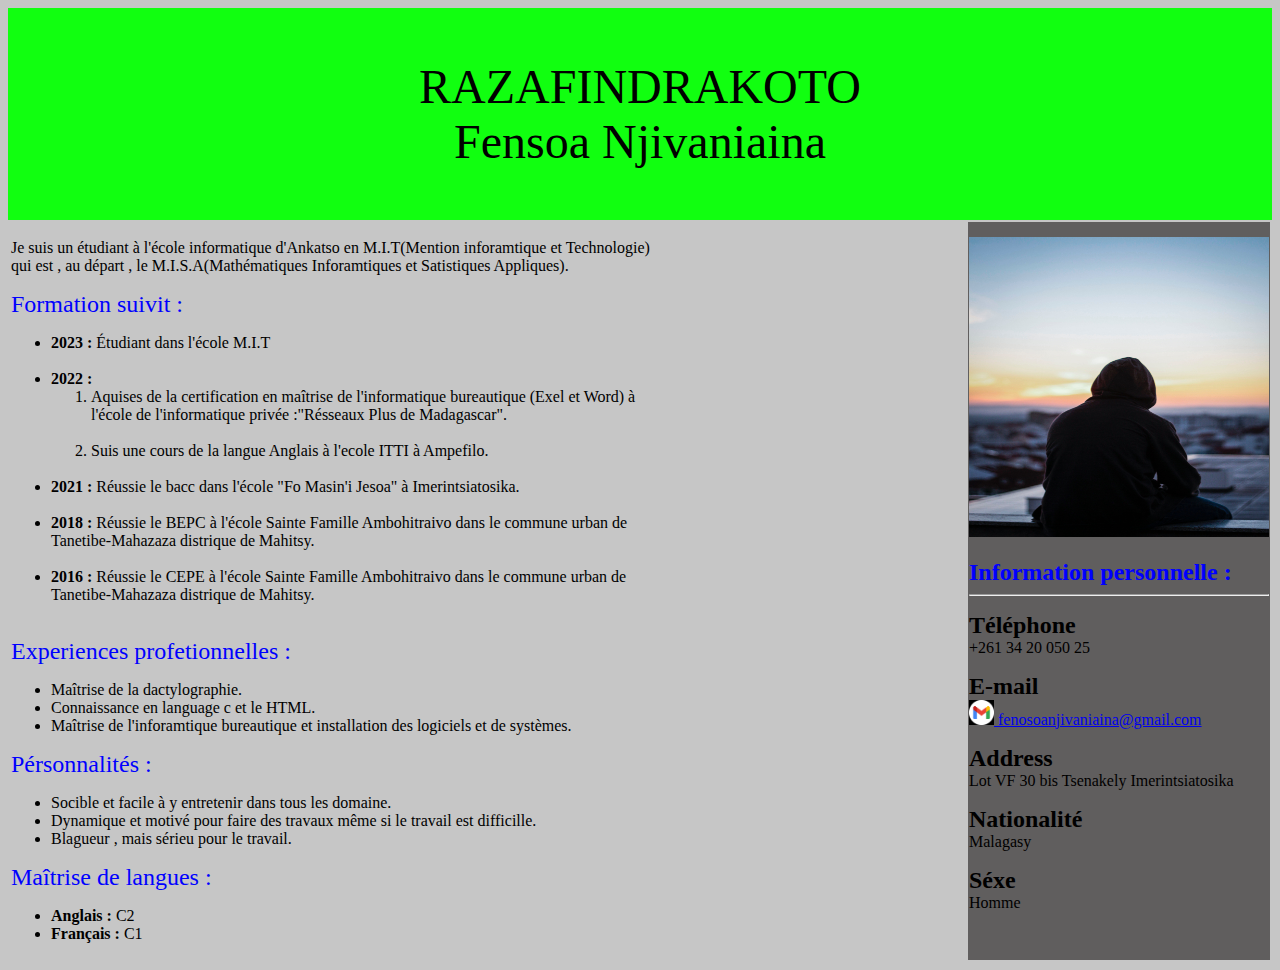
<file: inforamtion_perso/njiva_cv.html>
<!DOCTYPE html>
<html lang="en">
    <head>
        <title>Curriculum Vitae</title>
    </head>
    <body bgcolor="#C6C6C6">
        <table bgcolor="#11FF10">
            <tr>
                <td width="10000vw">
                    <Font size="16" color="black"><p align="center">RAZAFINDRAKOTO <br>Fensoa Njivaniaina</p></Font>
                </td>
            </tr>
        </table>
        <table>
            <tr>
                <td width="1200vw">
                    <p> Je suis un étudiant à l'école informatique d'Ankatso en M.I.T(Mention inforamtique et Technologie) <br> qui est , au départ , le M.I.S.A(Mathématiques Inforamtiques et Satistiques Appliques).</p>
                    <p><font color="blue" size="5">Formation suivit :</font><br>
                       <ul>
                        <li>
                            <strong>2023 : </strong>Étudiant dans l'école M.I.T</li><br>
                        <li>
                            <strong>2022 : </strong>
                            <ol >
                                <li>Aquises de la certification en maîtrise de l'informatique bureautique (Exel et Word) à <br> l'école de l'informatique privée :"Résseaux Plus de Madagascar".</li><br></li>
                                <li>Suis une cours de la langue Anglais à l'ecole ITTI à Ampefilo.</li><br>
                            </ol>
                        <li>
                            <strong>2021 : </strong>Réussie le bacc dans l'école "Fo Masin'i Jesoa" à Imerintsiatosika.</li><br>
                        <li>
                            <strong>2018 : </strong>Réussie le BEPC à l'école Sainte Famille Ambohitraivo dans le commune urban de <br>Tanetibe-Mahazaza distrique de Mahitsy.</li><br>
                        <li>
                            <strong>2016 : </strong>Réussie le CEPE à l'école Sainte Famille Ambohitraivo dans le commune urban de <br>Tanetibe-Mahazaza distrique de Mahitsy.</li><br>
                       </ul> 
                    </p>
                    <p><font color="blue" size="5">Experiences profetionnelles :</font><br>
                        <ul>
                            <li>Maîtrise de la dactylographie.</li>
                            <li>Connaissance en language c et le HTML.</li>
                            <li>Maîtrise de l'inforamtique bureautique et installation des logiciels et de systèmes.</li>
                        </ul>
                    </p>
                    <p><font color="blue" size="5">Pérsonnalités :</font><br>
                        <ul>
                            <li>Socible et facile à y entretenir dans tous les domaine.</li>
                            <li>Dynamique et motivé pour faire des travaux même si le travail est difficille.</li>
                            <li>Blagueur , mais sérieu pour le travail.</li>
                        </ul>
                    </p>
                    <p><font color="blue" size="5">Maîtrise de langues :</font>
                        <ul>
                            <li><strong>Anglais : </strong>C2 <br></li>
                            <li><strong>Français : </strong>C1</p></li>
                        </ul>
                    </p>
                </td>
                <td width="150vw" bgcolor="#605E5E">
                    <img src="sary.jpg" alt="Photo d'identité" width="300px" height="300px"><br><br>
                    <font color="blue" size="5"><strong>Information personnelle :</strong></font>
                    <hr>
                    <p><font size="5"><strong>Téléphone</strong></font><br>  +261 34 20 050 25</p>
                    <p><font size="5"><strong>E-mail</strong></font><br>  <a href="https://mail.google.com/"><img src="gmail.png" alt="icons" height="25px" width="25px"> fenosoanjivaniaina@gmail.com</a></p>
                    <p><font size="5"><strong>Address</strong></font><br>   Lot VF 30 bis Tsenakely Imerintsiatosika</p>
                    <p><font size="5"><strong>Nationalité</strong></font><br>   Malagasy</p>
                    <p><font size="5"><strong>Séxe</strong></font><br>   Homme</p>
                    <br>
                </td>
            </tr>
        </table>
    </body>
</html>
</file>
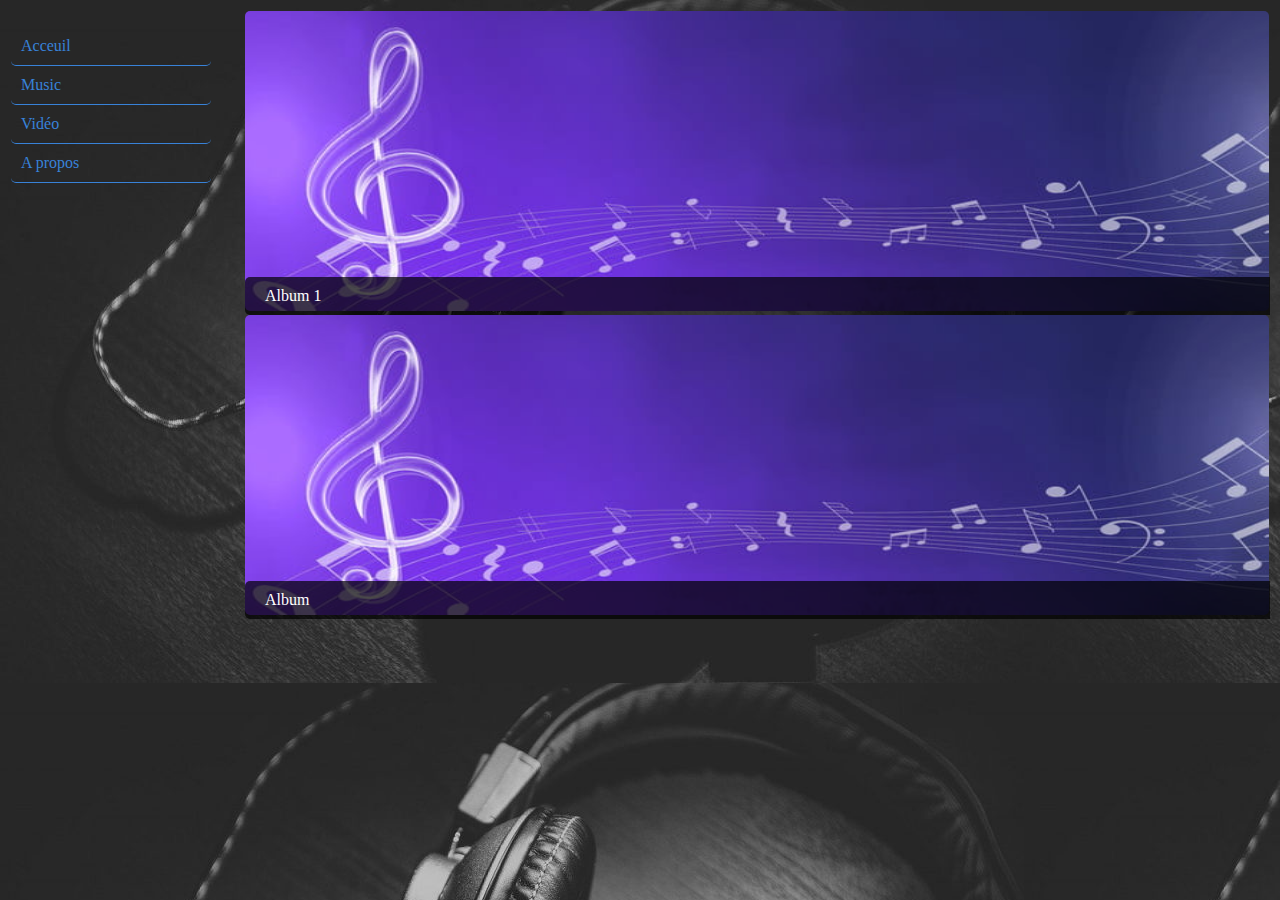
<file: music/music.html>
<!DOCTYPE html>
<html lang="en">
    <head>
        <meta charset="UTF-8">
        <meta name="viewport" content="width=device-width, initial-scale=1.0">
        <title>My Music</title>
        <link rel="stylesheet" href="style.css">
    </head>
    <body>
        <table>
            <tr>
                <td class="colone1">
                    <ul class="menu">
                        <li><a href="music.html">Acceuil</a></li>
                        <li><a href="audio.html">Music</a></li>
                        <li><a href="video.html">Vidéo</a></li>
                        <li><a href="propos.html">A propos</a></li>
                    </ul>
                </td>
                <td class="colone2">
                    <div>
                        <div class="album">
                            <img src="./image/image4.jpg" alt="Album de l'image." width="500px">
                            <div class="description">Album 1</div>
                        </div>
                        <div class="album">
                            <img src="./image/image4.jpg" alt="Album de l'image." width="500px">
                            <div class="description">Album</div>
                        </div>
                    </div>
                </td>
            </tr>
        </table>
    </body>
</html>
</file>
<file: music/style.css>
body {
   background: url("./image/image1.jpg");
}

.colone1 {
    height: 300px;
    width: 30vw;
    align-content: flex-start;
    vertical-align: top;
}

.colone2 {
    width: 1600vw;
    height: 100%;
    overflow-y: auto;
    vertical-align: top;

}

.menu {
   list-style-type: none;
   width: 200px;
   padding: 0;
}

.menu li {
    border-radius: 5px;
    background-color: transparent;
    border-bottom: 1px solid rgb(56, 130, 216);
}
.menu li a {
    display: block;
    padding: 10px;
    text-decoration: none;
    color: rgb(56, 130, 216);
}

.menu li a:hover {
    background-color: rgba(14, 14, 14, 0.7);
    font-size: 18px;
    border-radius: 5px;
}

.album {
    position: relative;
    width: 60%;
    margin-left: 30px;
}

@keyframes defilement {
    33.33%{
        content: url("./image/image2.jpg");
    }
    66.33%{
        content: url("./image/image3.jpg");
    }
    100%{
        content: url("./image/image4.jpg");
    }
}
.album img{
    width: 80vw;
    height: 300px;
    border-radius: 5px;
    animation: defilement 12s infinite ;
}

.description {
    position: absolute;
    bottom: 0%;
    left: 0%;
    background-color: rgba(0, 0, 0, 0.7);
    border-radius: 5px;
    padding: 10px;
    padding-left: 20px;
    color: white;
    width: 78.5vw;
}

.audio_porte img{
    width: 60vw;
    height: 100hw;
    border-radius: 10px;
}

.audio {
    position: absolute;
    bottom: 10.5vh;
    left: 16vw;
    border-radius: 10px;
    color: #000000;
    width: 60vw;
}
</file>
